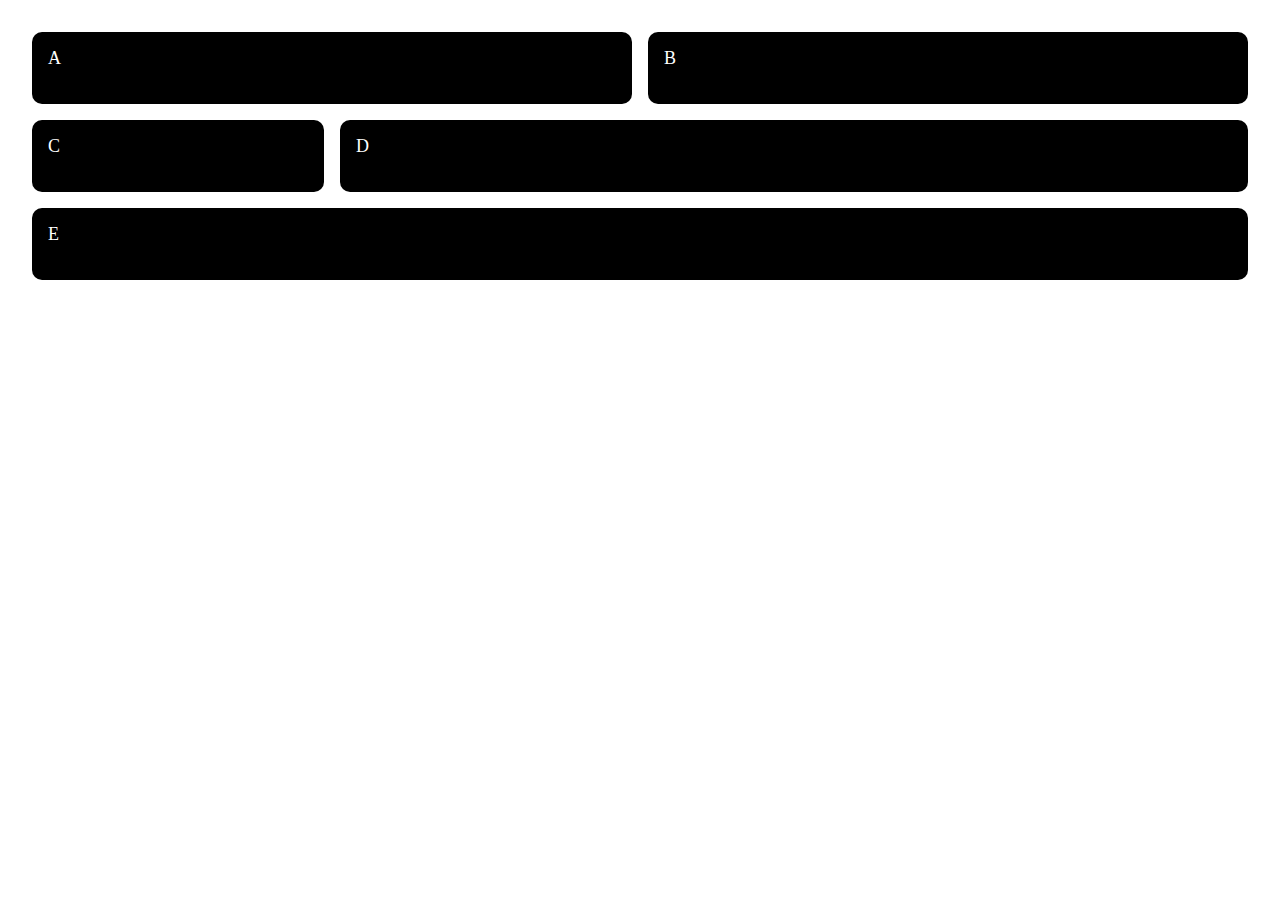
<file: layout-grid/index.html>
<!DOCTYPE html>
<html lang="en">
  <head>
    <meta charset="UTF-8" />
    <meta http-equiv="X-UA-Compatible" content="IE=edge" />
    <meta name="viewport" content="width=device-width, initial-scale=1.0" />
    <link rel="stylesheet" href="style.css" />
  </head>
  <body>
    <div class="container">
      <div class="element a">A</div>
      <div class="element b">B</div>
      <div class="element c">C</div>
      <div class="element d">D</div>
      <div class="element e">E</div>
    </div>
  </body>
</html>
</file>
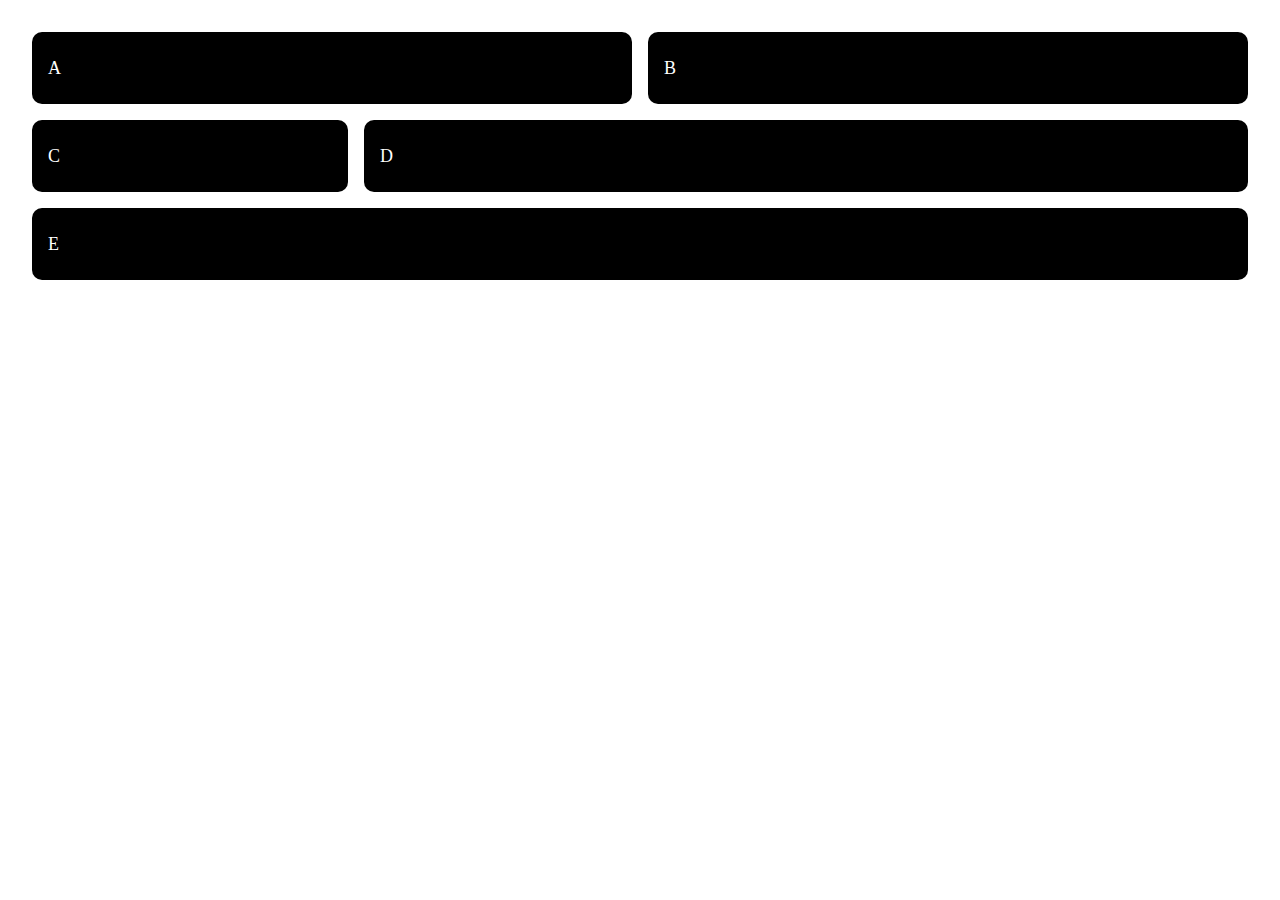
<file: layout/index.html>
<!DOCTYPE html>
<html lang="en">
  <head>
    <meta charset="UTF-8" />
    <meta http-equiv="X-UA-Compatible" content="IE=edge" />
    <meta name="viewport" content="width=device-width, initial-scale=1.0" />
    <link rel="stylesheet" href="style.css" />
  </head>
  <body>
    <div class="container">
      <div class="element a">A</div>
      <div class="element b">B</div>
    </div>
    <div class="container">
      <div class="element c">C</div>
      <div class="element d">D</div>
    </div>
    <div class="container">
        <div class="element e">E</div>
    </div>
  </body>
</html>
</file>
<file: layout-grid/style.css>
body {
  /* display: flex; */
  padding: 16px;
}

.container {
  display: grid;
  grid-template-columns: 1fr 1fr 1fr 1fr;
}

div[class*="element"] {
  height: 40px;
  border-color: black;
  border-width: 1px;
  background-color: black;
  margin: 8px;
  color: white;
  font-size: large;
  align-items: center;
  padding: 16px;
  border-radius: 10px;
}
.a {
  grid-column-start: 1;
  grid-column-end: 3;
}

.b {
  grid-column-start: 3;
  grid-column-end: 5;
}

.c {
  grid-column-start: 1;
  grid-column-end: 2;
}

.d {
  grid-column-start: 2;
  grid-column-end: 5;
}

.e {
  grid-column-start: 1;
  grid-column-end: 5;
}
</file>
<file: layout/style.css>
body {
  display: flex;
  padding: 16px;
  flex-direction: column;
  flex: 1;
  width: "100%";
}

.container {
  display: flex;
  flex-direction: "row";
}

div[class*="element"] {
  height: 40px;
  border-color: black;
  border-width: 1px;
  background-color: black;
  margin: 8px;
  color: white;
  font-size: large;
  display: flex;
  align-items: center;
  padding: 16px;
  border-radius: 10px;
}
.a,
.b {
  flex: 50%;
}

.c{
    flex: 25%;
}

.d {
    flex: 75%
}

.e {
  flex: 100%;
}
</file>
